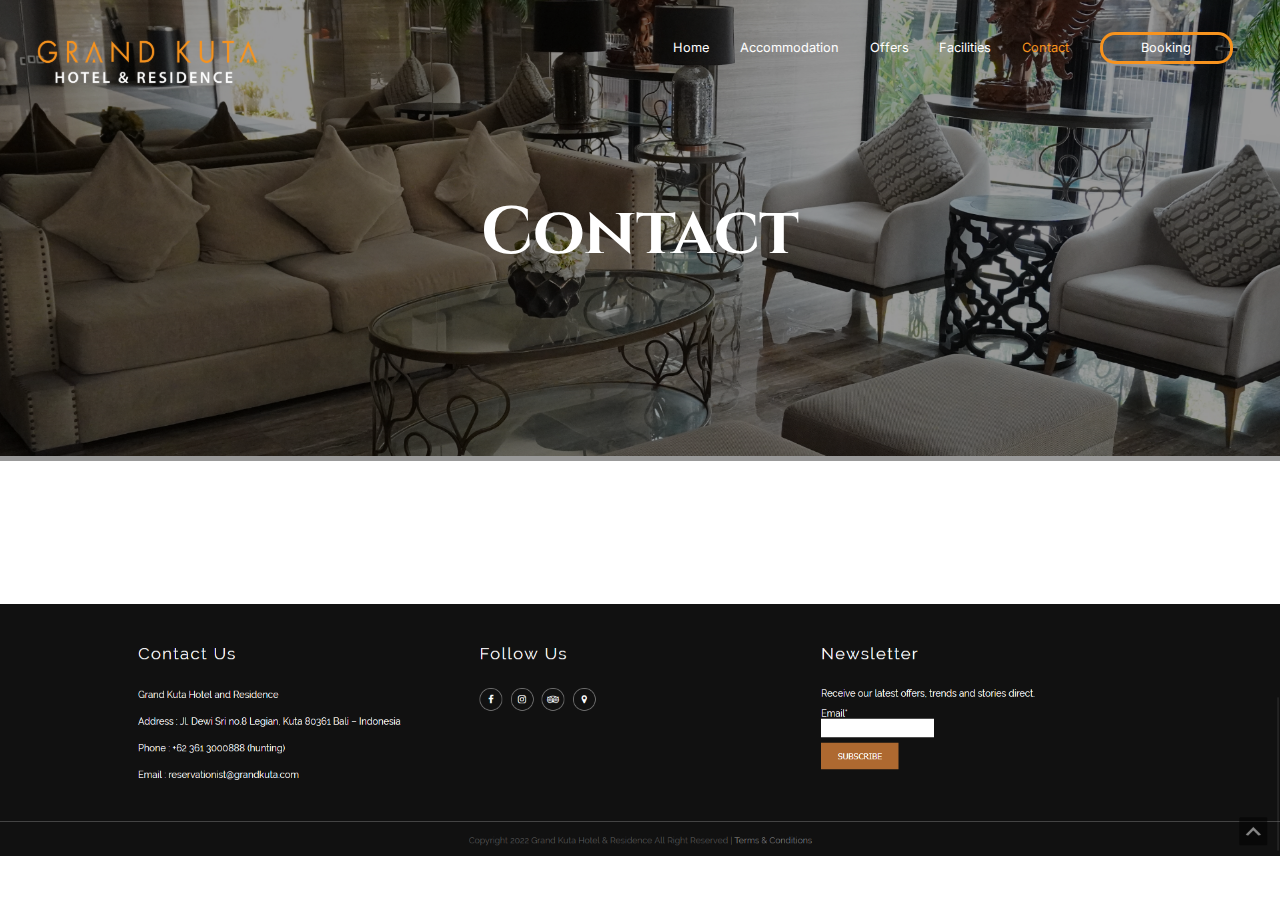
<file: contact.html>
<!DOCTYPE html>
<html lang="en">
<head>
    <meta charset="UTF-8">
    <meta name="viewport" content="width=device-width, initial-scale=1.0">
    <link href="https://fonts.googleapis.com/css2?family=Cinzel:wght@400..900&family=Inter:ital,opsz,wght@0,14..32,100..900;1,14..32,100..900&display=swap" rel="stylesheet">    
    <link rel="stylesheet" href="css/style.css">
    <title>Contact | Grand Kuta Hotel and Residence</title>
</head>
<body>
        <section>
        <header>
            <img src="assets/Logo-Grand-Kuta-Residence-01-01.svg" alt="">
            <nav>
                <ul>
                    <li>
                        <a href="/">Home</a>
                    </li>
<li class="menu">
    <li class="dropdown">
        <a href="#">Accommodation</a>
        <ul class="dropdown-menu">
            <li><a href="accomodation/deluxe-room.html">Deluxe Room</a></li>
            <li><a href="accomodation/deluxe-executive.html">Deluxe Executive</a></li>
            <li><a href="accomodation/deluxe-suite.html">Deluxe Suite</a></li>
            <li><a href="accomodation/junior-suite.html">Junior Suite</a></li>
            <li><a href="accomodation/junior-triple.html">Junior Triple</a></li>
            <li><a href="accomodation/executive-suite.html">Executive Suite</a></li>
            <li><a href="accomodation/executive-family.html">Executive Family</a></li>
        </ul>
    </li>
</li>

                    <!-- <li>
                        <a href="residence.html">Residence</a>
                    </li> -->
                    <li>
                        <a href="offers">Offers</a>
                    </li>
                    <li>
                        <a href="facilities">Facilities</a>
                    </li>
                    <li>
                        <a class="active" href="contact.html">Contact</a>
                    </li>
                    <li>
                        <a class ="btn-book" href="https://grandkuta.com/booking/">Booking</a>
                    </li>
                </ul>
            </nav>
        </header>
               <div class="container">
            <h1 class="hero-title">Contact</h1>
        </div>
        <div class="banner-accomodation">
             <div class="herobanner">
   <img src="assets/banner.png" alt="">
</div>
        </div>
    </section>
         <footer>
        <img class="img-footer"src="assets/Screenshot 2025-11-21 084910.png" alt="">
     </footer>
    <script src="js/script.js"></script>
</body>
</html>
</file>
<file: css/style.css>
*{
    margin: 0;
    padding: 0;
    line-height: 1.5;
}

body{
    margin: 0 auto;
    max-width: 1920px;
    font-size: clamp(10px, 1.0vw, 20px);
  font-family: "Inter", sans-serif;
  font-weight: 400;
}

header, nav ul{
    position: relative;
    display: flex;
    justify-content: space-between;
}

.menu {
    list-style: none;
    padding: 0;
    margin: 0;
}

.menu .dropdown-menu li a, .menu .dropdown a {
    border: none;
}


.menu > li {
    position: relative;
}

.menu a {
    text-decoration: none;
    padding: 10px 15px;
    display: block;
}

.dropdown-menu {
    position: absolute;
    top: 100%;
    left: 0;
    min-width: 160px;
    background: black;
    border: 1px solid #ddd;
    flex-direction: column;
    opacity: 0;
    visibility: hidden;
    transform: translateY(10px);

    transition: 
        opacity 0.3s ease,
        transform 0.3s ease,
        visibility 0.3s;
}

.dropdown:hover .dropdown-menu {
    opacity: 1;
    visibility: visible;
    transform: translateY(0);
}

.dropdown-menu li a {
    padding: 0.5em;
    white-space: nowrap;
}

.dropdown-menu li:last-child a{
  padding: 0.5em!important;
  border: none;
  padding: unset;
  border-radius: unset;
}

.dropdown-menu li a:hover {
    background: #f0f0f0;
    color: #2B2828;
}


section header{
margin: 0 auto;
  width: 95%;
  padding: 2% 0;
  z-index: 1;
  position: relative;
}
nav ul li{
    padding: 1em 1.2em;
}
nav ul li, a {
    list-style-type: none;
    text-decoration: none;
    color: #fff;
}
nav ul li, a.active {
    color: #F7931E;
}
.banner-slide{
    max-width: 1920px;
}
.banner-swiper::before{
content: "";
  display: block;
  position: absolute;
  top: 0;
  width: 100%;
  max-width: 1920px;
  height: 100vh;
  max-height: 950px;
  background-color: rgba(0, 0, 0);
  opacity: 0.4;
}
.herobanner{
  position: absolute;
  top: 0;
  z-index: -1;
  overflow: hidden;
  width: 100%;
}


.img-logo{
    width: 15%;
}
.container{
    margin: 0 auto;
    width: 95%;
}
.herobanner img{
  max-width: 1920px;
    width: 100%;
  aspect-ratio: 16/7.7;
  object-fit: cover;
}

.hero-title{
    margin: 0 auto;
    margin-top: 5%;
    font-size: clamp(53px, 5.2vw, 100px);
    font-family: "Cinzel", serif;
    text-align: center;
    color: #fff;
    position: relative;
    z-index: 0;
}


/* about */

.about{
  margin: 0 auto;
    margin-top: 0px;
  margin-top: 20%;
  width: 87%;
}

.box-about{
    width: 100%;
}

.title-section{
    font-size: clamp(40px, 4.0vw, 80px);
  font-family: "Cinzel", serif;
  font-weight: 600;
}
.description{
    font-size: clamp(10px, 1.0vw, 20px);
  font-family: "Inter", sans-serif;
  font-weight: 400;
}

.box-about .title-section, .box-about .description{
  text-align: center;
}
.box-about .title-section{
line-height: 1;
  margin-bottom: 2%;
}
.box-about .description{
  width: 62%;
  margin: 0 auto;
}

/* accomodation */

.acomodation{
margin: 0 auto;
    margin-top: 0px;
  width: 87%;
  margin-top: 7%;
}

.acomodation .title-section, .offer .title-section{
    text-align: center;
}
.acomodation-room{
margin-top: 5%;
  display: grid;
  grid-template-columns: repeat(3, 33.3%);
  gap: 35px;
}

.facilities-list{
  display: flex;
}
.box-list{
  width: 50%;
}
.box-img{
  overflow: hidden;
  border-radius: 15px;
  height: 16vw;
  max-height: 358px;
}
.box-offer-img{
overflow: hidden;
  border-radius: 15px;
  height: 24vw;
  max-height: 500px;
  object-fit: cover;
  aspect-ratio: 7/5;
  object-position: center;
}
.box-acomodation{
    width: 87%;
}
.box-acomodation img, .box-offer img{
    width: 100%;
}
.box-acomodation img, .box-offer-img img {
  transition: transform 0.3s ease; 
  object-fit: cover;
  aspect-ratio: 7/5;
  object-position: center;
}
.box-img:hover img, .box-offer-img:hover img{
    overflow: hidden;
    transform: scale(1.1);
}
.acomodation .description{
    margin: 0 auto;
    text-align: center;
    width: 45%;
}
.title-room{
    font-family: "Cinzel", serif;
    font-size: clamp(15px, 1.5vw, 30px);
    font-weight: 600;
    color: #2B2828;
}
.description-room{
    margin: 0% 0 3%;
}
.box-acomodation a{
    color: #2B2828;
}


/* Offer */
.offer{
margin: 0 auto;
    margin-top: 0px;
  margin-top: 10%;
  width: 87%;
}

.offer-package{
    margin-top: 5%;
  display: grid;
  grid-template-columns: repeat(2, 50%);
  gap: 35px;
}

.box-offer{
    margin-bottom: 4%;
    width: 87%;
}
.box-offer a, .box-room-description a{
color: #2B2828;
  border: 3px solid #F7931E;
  border-radius: 15px;
  padding: 0.4em 2em;
}
nav ul li:last-child a {
  border: 3px solid #F7931E;
  border-radius: 15px;
  padding: 0.4em 3em;
}

.gallery{
    margin: 10% 0;
}
.box-gallery {
  position: relative;     
  overflow: hidden;        
}

.box-gallery {
  position: relative;
  overflow: hidden;
}

.box-gallery img {
  width: 100%;
  display: block;
}

.box-gallery::before {
  content: "";
  position: absolute;
  inset: 0;               
  background-color: rgba(0, 0, 0, 0.35);
  opacity: 1;
  transition: 0.2s ease-in-out;
}


.box-gallery:hover::before {
  opacity: 1;   
  background-color: rgba(0, 0, 0, 0);
}

.grid-gallery{
    display: grid;
    grid-template-columns: repeat(3, 33.3%);
    position: relative;
}


/* accomodation page */

.banner-accomodation{
  margin-bottom: 25%;
}
.hero-banner img{
    position: absolute;
    width: 100%;
}
.banner-accomodation img{
    width: 100%;
  aspect-ratio: 16/5.7;
  object-fit: cover;
}
.herobanner::before {
content: "";
  display: block;
  position: absolute;
  top: 0;
  width: 100%;
  max-width: 1920px;
  height: 90vh;
  max-height: 680px;
  background-color: rgba(0, 0, 0);
  opacity: 0.4;
}

.room-list{
margin: 0 auto;
  width: 60%;
}
.content-list{
margin: 0 auto;
  width: 84%;
}

.room-list-content{
display: flex;
  justify-content: space-between;
  gap: 7%;
}
.room-list-content-reverse{
        padding-top: 10%;
        padding-bottom: 10%;
display: flex;
  justify-content: space-between;
  gap: 7%;
  flex-direction: row-reverse;
}

.box-room-img-accomodation{
  margin: 0 auto;
   width: 50%;
   overflow: hidden;
   margin-bottom: 3%;
}
.box-room-img{
   width: 54%;
   overflow: hidden;
}

.other-room{
  margin-top: 10%;
  margin-bottom: 10%;
  overflow: hidden;
}
.other-room .title-room{
  margin-bottom: 2.5%;
}
.other-room a{
  color: #2B2828;
}

.other-room img{
    width: 100%;
  aspect-ratio: 7/7;
  object-fit: cover;
  object-position: center;
}
 .box-room-img-accomodation img{
  width: 100%;
  aspect-ratio: 16/9;
  object-fit: cover;
  object-position: center;
}

.box-room-description-accomodation{
  width: 45%;
}
.box-room-img img{
  width: 100%;
  aspect-ratio: 7/5;
  object-fit: cover;
  object-position: center;
  border-radius: 15px;
}
.box-room-description{
width: 38%;
  align-self: center;
}

.box-room-description .description-room{
    margin: 0% 0 5%;
  width: 100%;
}

.img-footer{
    width: 100%;
}

.fade-section {
  opacity: 0;
  transform: translateY(40px);
  transition: opacity 0.8s ease, transform 0.8s ease;
}

.fade-section.is-visible {
  opacity: 1;
  transform: translateY(0);
}

.fade-left {
  opacity: 0;
  transform: translateX(-40px);
}
.fade-left.is-visible {
  opacity: 1;
  transform: translateX(0);
}

.fade-right {
  opacity: 0;
  transform: translateX(40px);
}
.fade-right.is-visible {
  opacity: 1;
  transform: translateX(0);
}


@media(min-width: 360px) and (max-width: 640px){

  .hero-title {
  margin: 0 auto;
    margin-top: 0px;
  margin-top: 5%;
  font-size: clamp(40px, 11.1vw, 71px);
  font-family: "Cinzel", serif;
  text-align: center;
  color: #fff;
  position: relative;
  z-index: 1;
}

  .title-section {
  font-size: clamp(30px, 8.3vw, 53px);
  font-family: "Cinzel", serif;
  font-weight: 600;
}

  .box-room-description, .box-room-img, .acomodation .description, .box-about .description{
    width: 100%;
  }
  .herobanner img {
  width: 100%;
  aspect-ratio: 6.8/7.7;
  object-fit: cover;
}
  .acomodation-room{
    grid-template-columns: repeat(2, 50%);
  gap: 25px;
  }
  .box-img {
  overflow: hidden;
  border-radius: 15px;
  height: 26vw;
  max-height: 658px;
}
.room-list-content, .room-list-content-reverse{
  flex-direction: column;
}
}
</file>
